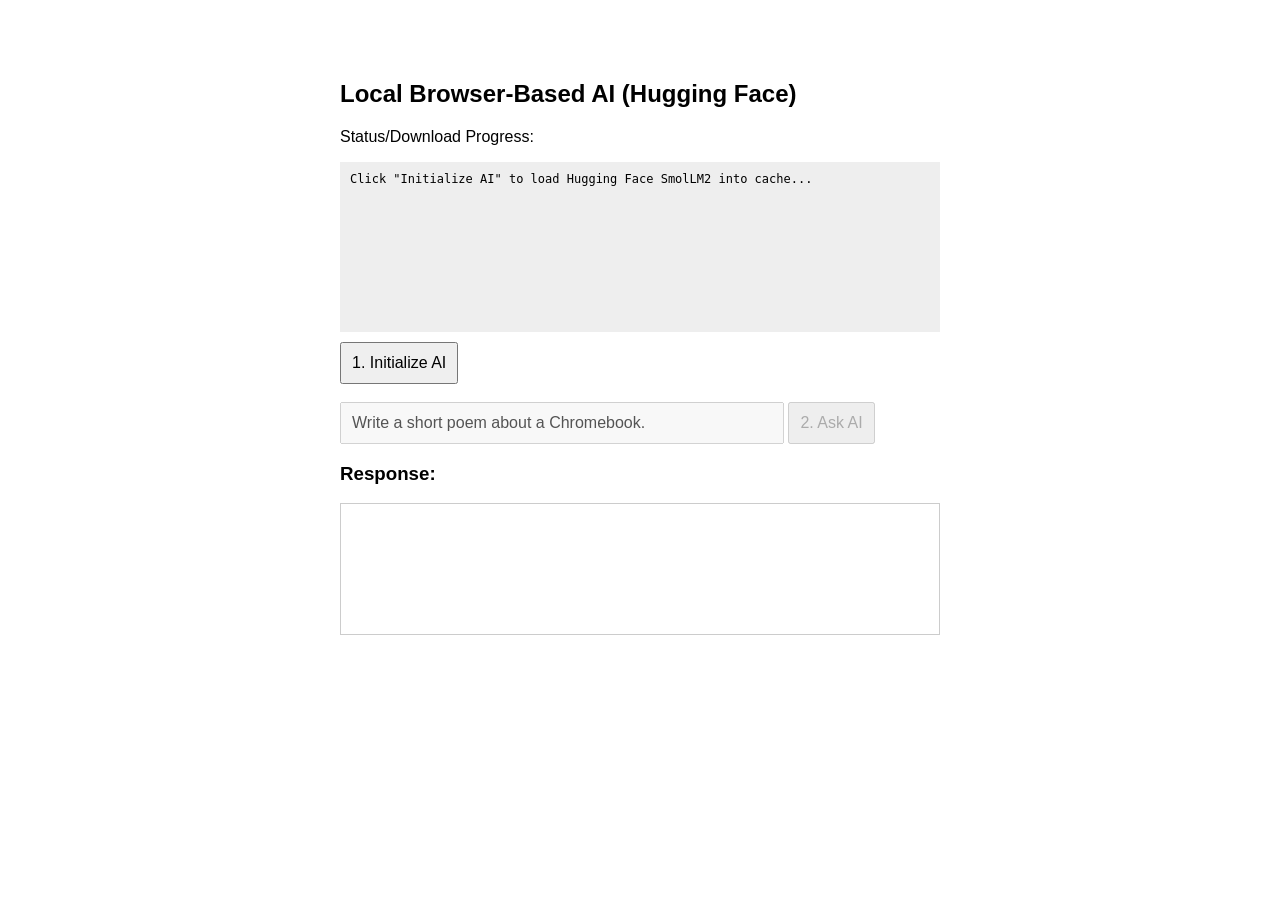
<file: browserllm.html>
<!DOCTYPE html>
<html lang="en">
<head>
    <meta charset="UTF-8">
    <title>Local AI Chatbot (Hugging Face SmolLM2)</title>
    <style>
        body { font-family: sans-serif; max-width: 600px; margin: 40px auto; padding: 20px; }
        #log { background: #eee; padding: 10px; height: 150px; overflow-y: auto; font-family: monospace; font-size: 12px; margin-bottom: 10px; }
        #output { padding: 15px; border: 1px solid #ccc; min-height: 100px; background: #fff; white-space: pre-wrap; }
        button, input { padding: 10px; font-size: 16px; }
        input { width: 70%; }
    </style>
</head>
<body>

    <h2>Local Browser-Based AI (Hugging Face)</h2>
    <p>Status/Download Progress:</p>
    <div id="log">Click "Initialize AI" to load Hugging Face SmolLM2 into cache...</div>

    <button id="init-btn">1. Initialize AI</button>
    <br><br>

    <input type="text" id="prompt" value="Write a short poem about a Chromebook." disabled />
    <button id="send-btn" disabled>2. Ask AI</button>

    <h3>Response:</h3>
    <div id="output"></div>

    <!-- Import WebLLM from a High-Quality CDN -->
    <script type="module">
        import * as webllm from "https://esm.run";

        // Switched to Hugging Face's ultra-lightweight SmolLM2-360M model
        const selectedModel = "SmolLM2-360M-Instruct-q4f16_1-MLC";
        let engine;

        const logDiv = document.getElementById("log");
        const outputDiv = document.getElementById("output");
        const initBtn = document.getElementById("init-btn");
        const sendBtn = document.getElementById("send-btn");
        const promptInput = document.getElementById("prompt");

        const updateAppConfig = (report) => {
            logDiv.innerText += "\n" + report.text;
            logDiv.scrollTop = logDiv.scrollHeight;
        };

        initBtn.onclick = async () => {
            initBtn.disabled = true;
            logDiv.innerText = "Loading WebGPU Engine and pulling SmolLM2 from Hugging Face...";
            
            try {
                // Creates the client-side engine entirely inside the browser
                engine = await webllm.CreateMLCEngine(
                    selectedModel,
                    { initProgressCallback: updateAppConfig }
                );
                logDiv.innerText += "\n\n🎉 Hugging Face Model Ready! Go offline if you like.";
                promptInput.disabled = false;
                sendBtn.disabled = false;
            } catch (err) {
                logDiv.innerText += "\n\n❌ Error: " + err.message;
                console.error(err);
            }
        };

        sendBtn.onclick = async () => {
            const text = promptInput.value;
            outputDiv.innerText = "Thinking...";
            
            const messages = [{ role: "user", content: text }];
            
            try {
                const chunks = await engine.chat.completions.create({
                    messages,
                    stream: true
                });

                outputDiv.innerText = "";
                for await (const chunk of chunks) {
                    const curDelta = chunk.choices?.delta?.content;
                    if (curDelta) {
                        outputDiv.innerText += curDelta;
                    }
                }
            } catch (err) {
                outputDiv.innerText = "Error generating text: " + err.message;
            }
        };
    </script>
</body>
</html>
</file>
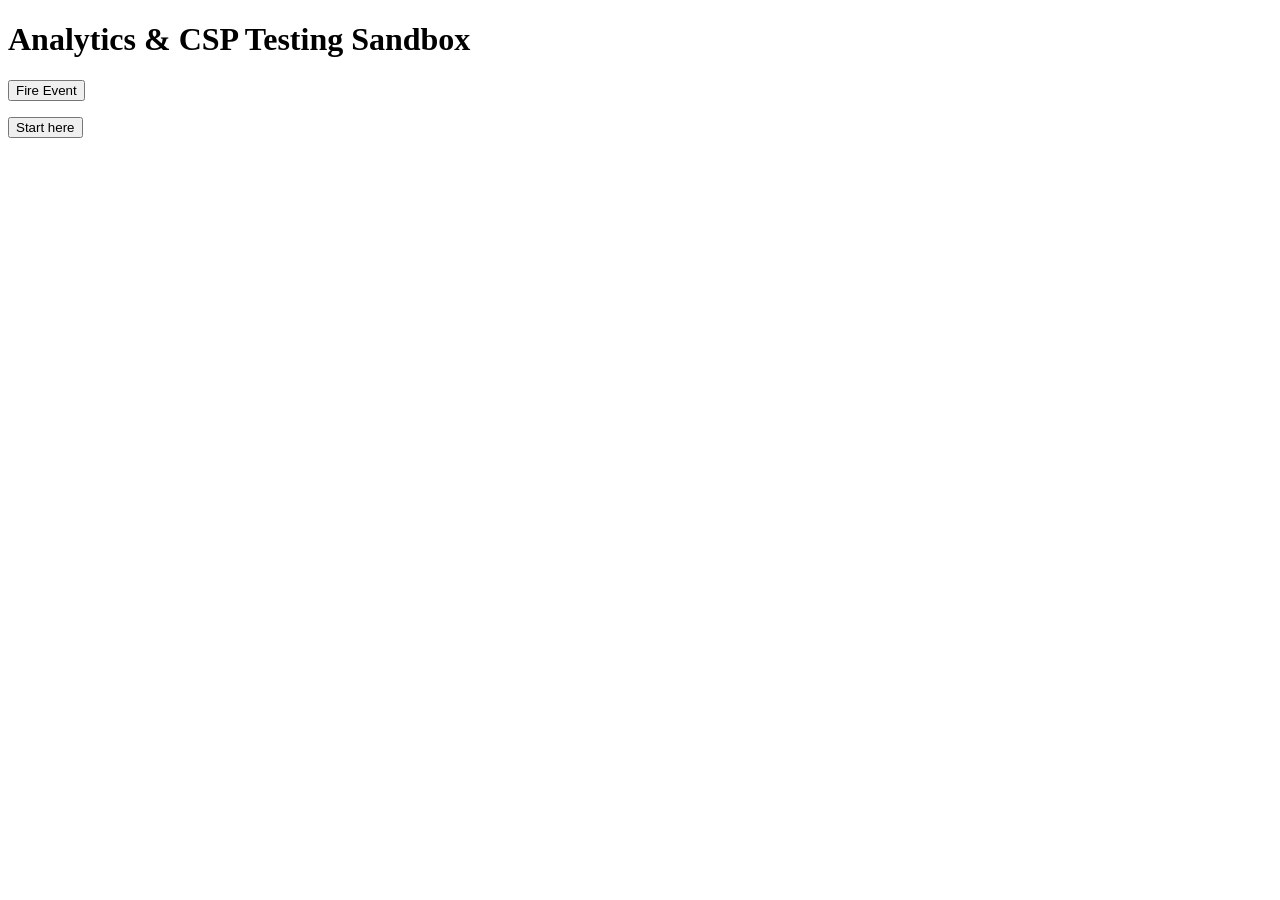
<file: csp.html>
<!DOCTYPE html>
<html lang="en">
<head>
  <meta charset="UTF-8">
  <meta name="viewport" content="width=device-width, initial-scale=1.0">
  <title>CSP Sandbox - GTM & GA4 Test</title>
  <link rel="stylesheet" href="style.css">
<!-- Google Tag Manager -->
<script>(function(w,d,s,l,i){w[l]=w[l]||[];w[l].push({'gtm.start':
new Date().getTime(),event:'gtm.js'});var f=d.getElementsByTagName(s)[0],
j=d.createElement(s),dl=l!='dataLayer'?'&l='+l:'';j.async=true;j.src=
'https://www.googletagmanager.com/gtm.js?id='+i+dl;f.parentNode.insertBefore(j,f);
})(window,document,'script','dataLayer','GTM-K7BBDL4W');</script>
<!-- End Google Tag Manager -->
</head>
<body>
<!-- Google Tag Manager (noscript) -->
<noscript><iframe src="https://www.googletagmanager.com/ns.html?id=GTM-K7BBDL4W"
class="gtm-iframe-hidden"></iframe></noscript>
<!-- End Google Tag Manager (noscript) -->

  <h1>Analytics & CSP Testing Sandbox</h1>
  <button id="test-event">Fire Event</button>

  <script>
    document.getElementById('test-event').addEventListener('click', function() {
      window.dataLayer = window.dataLayer || [];
      window.dataLayer.push({
        'event': 'test_click',
        'event_category': 'interaction'
      });
      console.log('DataLayer event pushed');
    });
  </script>
  <p><a href="https://ellis.scot"><button class="ds_button" data-button="button-start-here">
    Start here
</button></a></p>
</body>
</html>
</file>
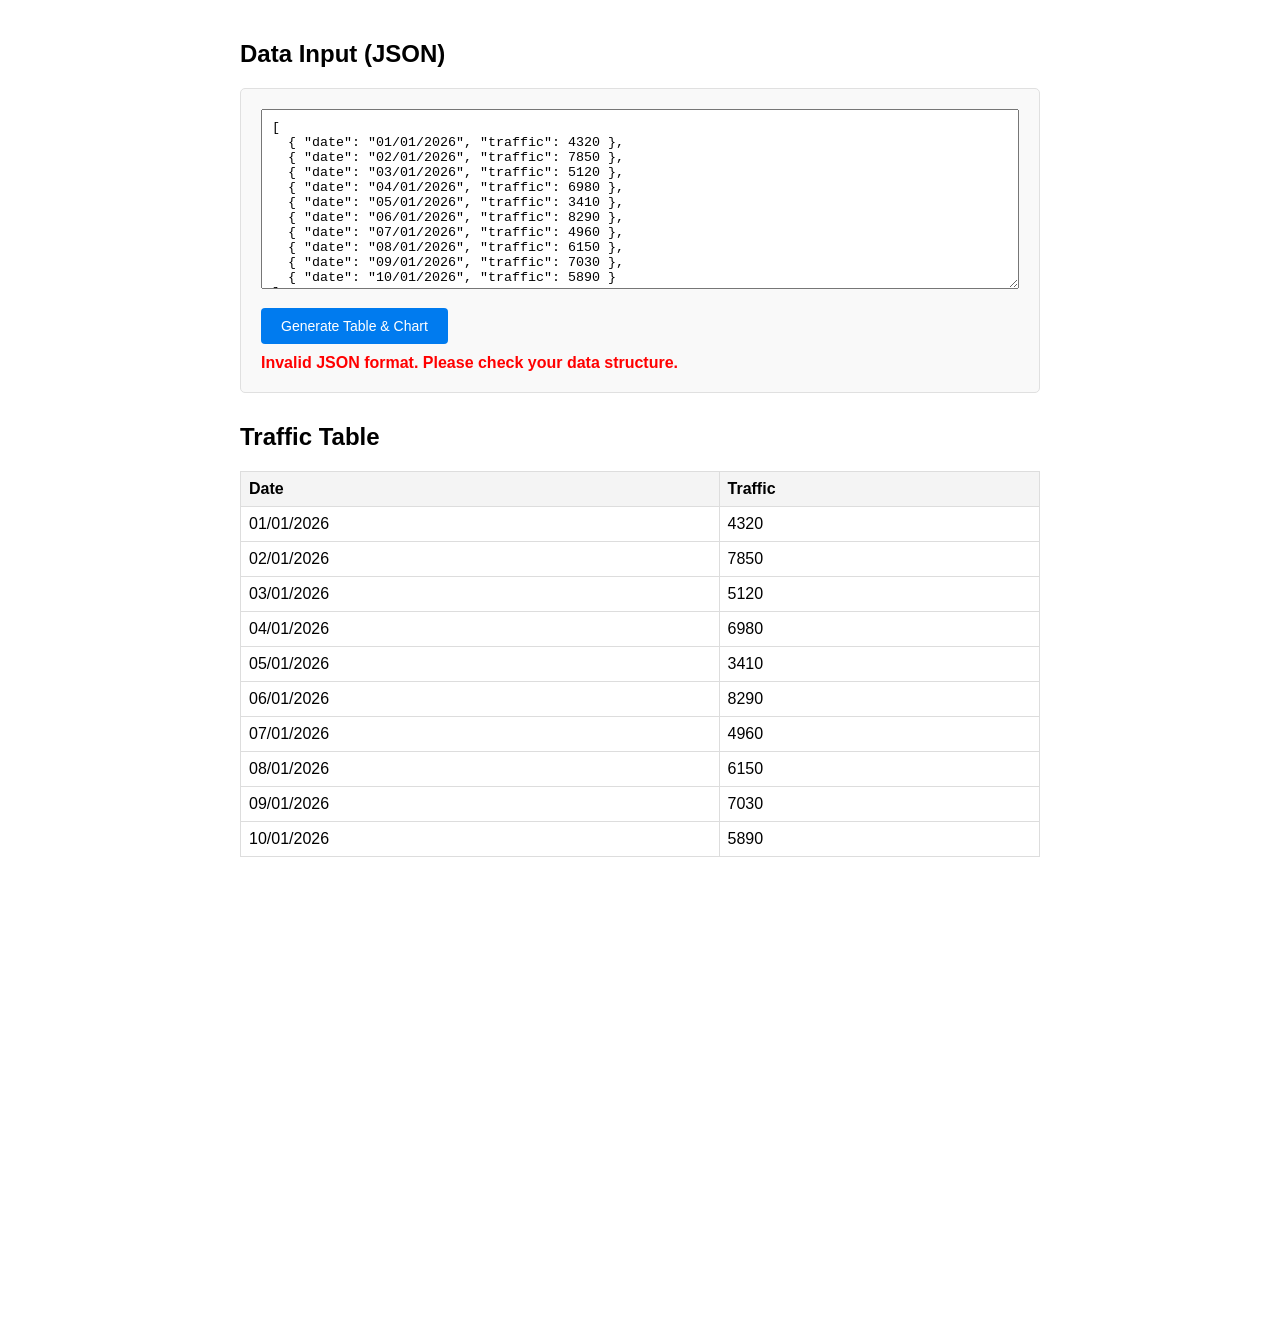
<file: highcharts.html>
<!DOCTYPE html>
<html lang="en">
<head>
    <meta charset="UTF-8">
    <meta name="viewport" content="width=device-width, initial-scale=1.0">
    <title>JSON to Table & Chart Demo</title>
    <script src="https://code.highcharts.com/highcharts.js"></script>
    
    <style>
        body {
            font-family: Arial, sans-serif;
            max-width: 800px;
            margin: 40px auto;
            padding: 0 20px;
        }
        .config-section {
            margin-bottom: 30px;
            background: #f9f9f9;
            padding: 20px;
            border: 1px solid #e0e0e0;
            border-radius: 5px;
        }
        textarea {
            width: 100%;
            height: 180px;
            font-family: monospace;
            box-sizing: border-box;
            margin-bottom: 15px;
            padding: 10px;
        }
        button {
            background-color: #007bef;
            color: white;
            border: none;
            padding: 10px 20px;
            font-size: 14px;
            cursor: pointer;
            border-radius: 4px;
        }
        button:hover {
            background-color: #0056b3;
        }
        table {
            width: 100%;
            border-collapse: collapse;
            margin-bottom: 30px;
        }
        th, td {
            border: 1px solid #ddd;
            padding: 8px;
            text-align: left;
        }
        th {
            background-color: #f4f4f4;
        }
        #chart-container {
            width: 100%;
            height: 400px;
        }
        .error {
            color: red;
            margin-top: 10px;
            font-weight: bold;
        }
    </style>
</head>
<body>

    <h2>Data Input (JSON)</h2>
    <div class="config-section">
        <textarea id="json-input">[
  { "date": "01/01/2026", "traffic": 4320 },
  { "date": "02/01/2026", "traffic": 7850 },
  { "date": "03/01/2026", "traffic": 5120 },
  { "date": "04/01/2026", "traffic": 6980 },
  { "date": "05/01/2026", "traffic": 3410 },
  { "date": "06/01/2026", "traffic": 8290 },
  { "date": "07/01/2026", "traffic": 4960 },
  { "date": "08/01/2026", "traffic": 6150 },
  { "date": "09/01/2026", "traffic": 7030 },
  { "date": "10/01/2026", "traffic": 5890 }
]</textarea>
        <button id="render-btn">Generate Table & Chart</button>
        <div id="error-msg" class="error"></div>
    </div>

    <h2>Traffic Table</h2>
    <table id="traffic-table">
        <thead>
            <tr>
                <th>Date</th>
                <th>Traffic</th>
            </tr>
        </thead>
        <tbody>
            </tbody>
    </table>

    <div id="chart-container"></div>

    <script>
        document.addEventListener('DOMContentLoaded', function () {
            const jsonInput = document.getElementById('json-input');
            const renderBtn = document.getElementById('render-btn');
            const tableBody = document.querySelector('#traffic-table tbody');
            const errorMsg = document.getElementById('error-msg');

            function updateUI() {
                errorMsg.innerText = '';
                
                try {
                    // 1. Parse the JSON from textbox
                    const data = JSON.parse(jsonInput.value);
                    
                    // Clear existing table rows
                    tableBody.innerHTML = '';
                    
                    const dates = [];
                    const trafficData = [];

                    // 2. Loop through JSON to build table and populate chart arrays
                    data.forEach(item => {
                        dates.push(item.date);
                        trafficData.push(Number(item.traffic));

                        const row = `<tr>
                            <td>${item.date}</td>
                            <td>${item.traffic}</td>
                        </tr>`;
                        tableBody.innerHTML += row;
                    });

                    // 3. Render Highcharts
                    Highcharts.chart('chart-container', {
                        chart: { type: 'line' },
                        title: { text: 'Daily Traffic Overview' },
                        xAxis: { categories: dates },
                        yAxis: { title: { text: 'Traffic' } },
                        series: [{
                            name: 'Traffic',
                            data: trafficData,
                            color: '#007bef'
                        }],
                        credits: { enabled: false }
                    });

                } catch (e) {
                    errorMsg.innerText = 'Invalid JSON format. Please check your data structure.';
                }
            }

            // Run once on load, and set up the button click event
            renderBtn.addEventListener('click', updateUI);
            updateUI();
        });
    </script>
</body>
</html>
</file>
<file: style.css>
.gtm-iframe-hidden {
  display: none !important;
  visibility: hidden !important;
  height: 0 !important;
  width: 0 !important;
  border: 0 !important;
}
</file>
